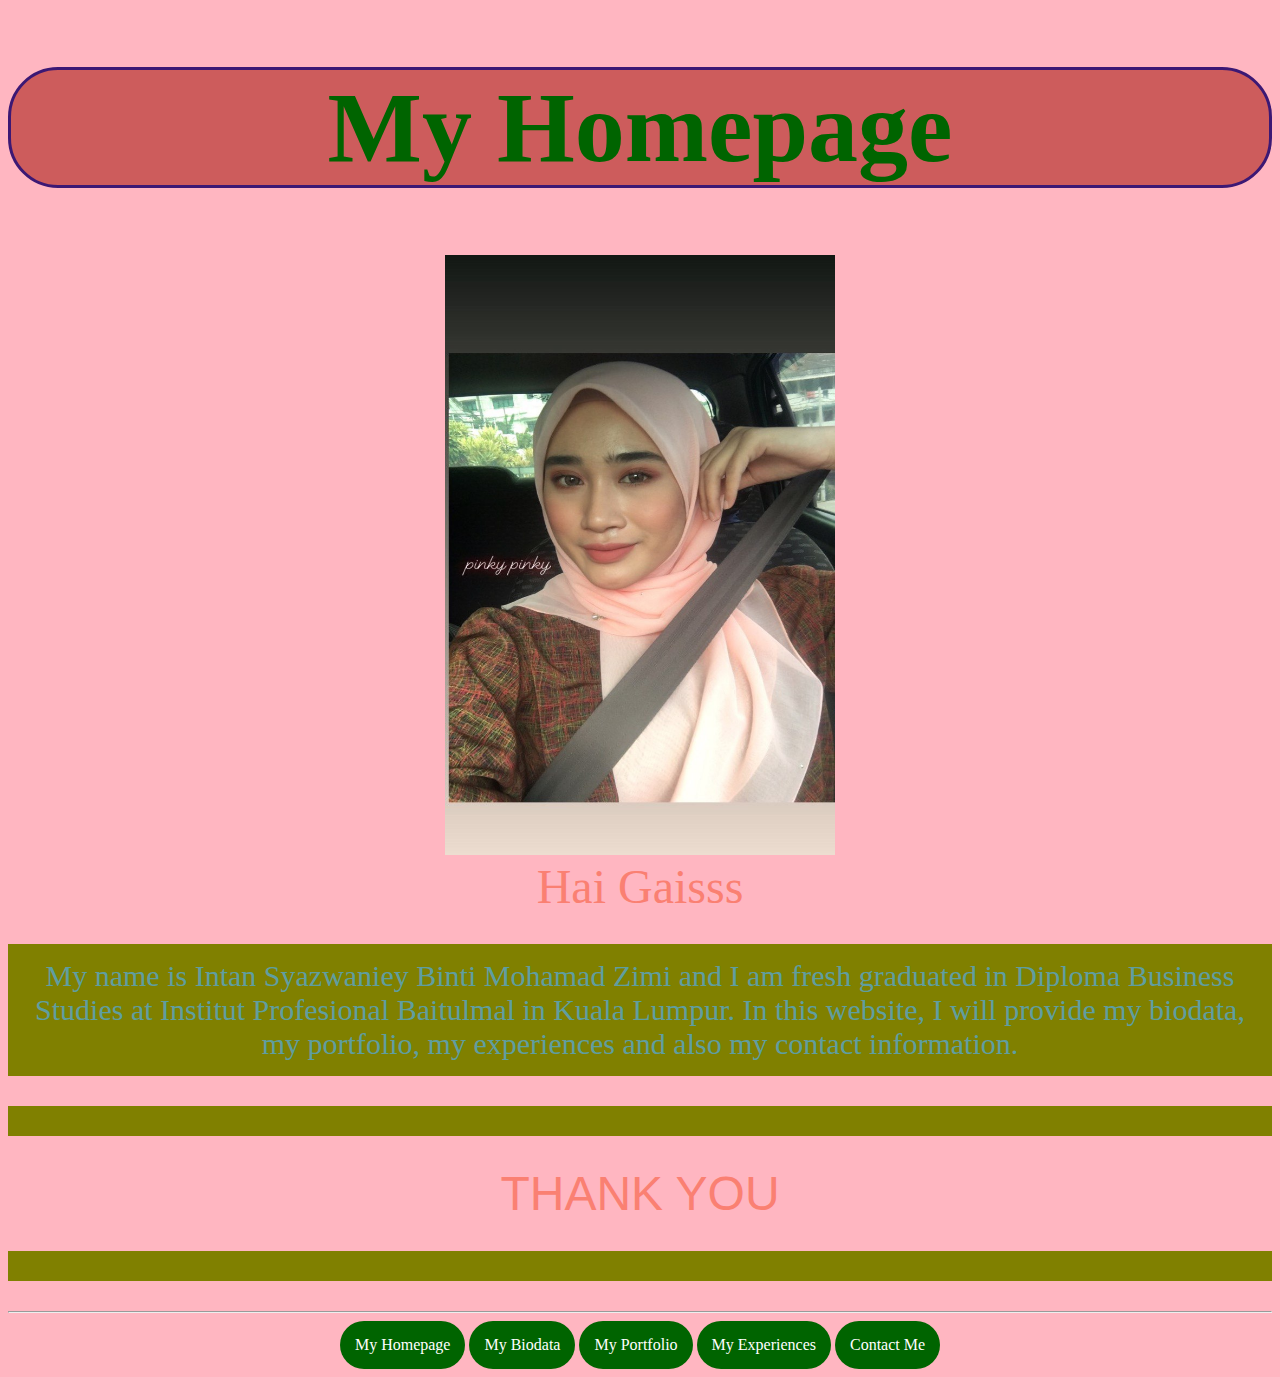
<file: index.html>
<!DOCTYPE html>
<html>
<head>
	<title>My Homepage</title>
	<link rel= "stylesheet" href="style.css">
<script type="stylesheet" src="https://gc.kis.v2.scr.kaspersky-labs.com/FD126C42-EBFA-4E12-B309-BB3FDD723AC1/main.js?attr=[base64]" nonce="0e2cecc6f04f3b6ed9ed3a3ba197f7bb" charset="UTF-8"></script></head>

<body>
<center><h1>
My Homepage</center></h1>

<center>
<img src="intan.jpg" height="600px" background color="pink" width="390px" title="I am Intan Syazwaniey"> 
</center>


<center>
<font face="times new roman" size= "100px" color= "Salmon">Hai Gaisss
</center></font>



<p style="color: cadetblue;">My name is Intan Syazwaniey Binti Mohamad Zimi and I am fresh graduated in Diploma Business Studies at Institut Profesional Baitulmal in Kuala Lumpur. In this website, I will provide my biodata, my portfolio, my experiences and also my contact information.</p>


<p><center><font face="arial", size="07", color="Salmon">THANK YOU 
</p></center></font>

<hr>
<center>
<a href="index.html" "title="click this button to My Homepage">My Homepage</a>
<a href="biodata.html" "title="click this button to My Biodata">My Biodata</a>
<a href="portfolio.html" "title="click this button to My Portfolio">My Portfolio</a>
<a href="experience.html" "title="click this button to My Experiences">My Experiences</a>
<a href="contact me.html" "title="click this button to Contact Me">Contact Me</a>
</center>


</body>
</html>
</file>
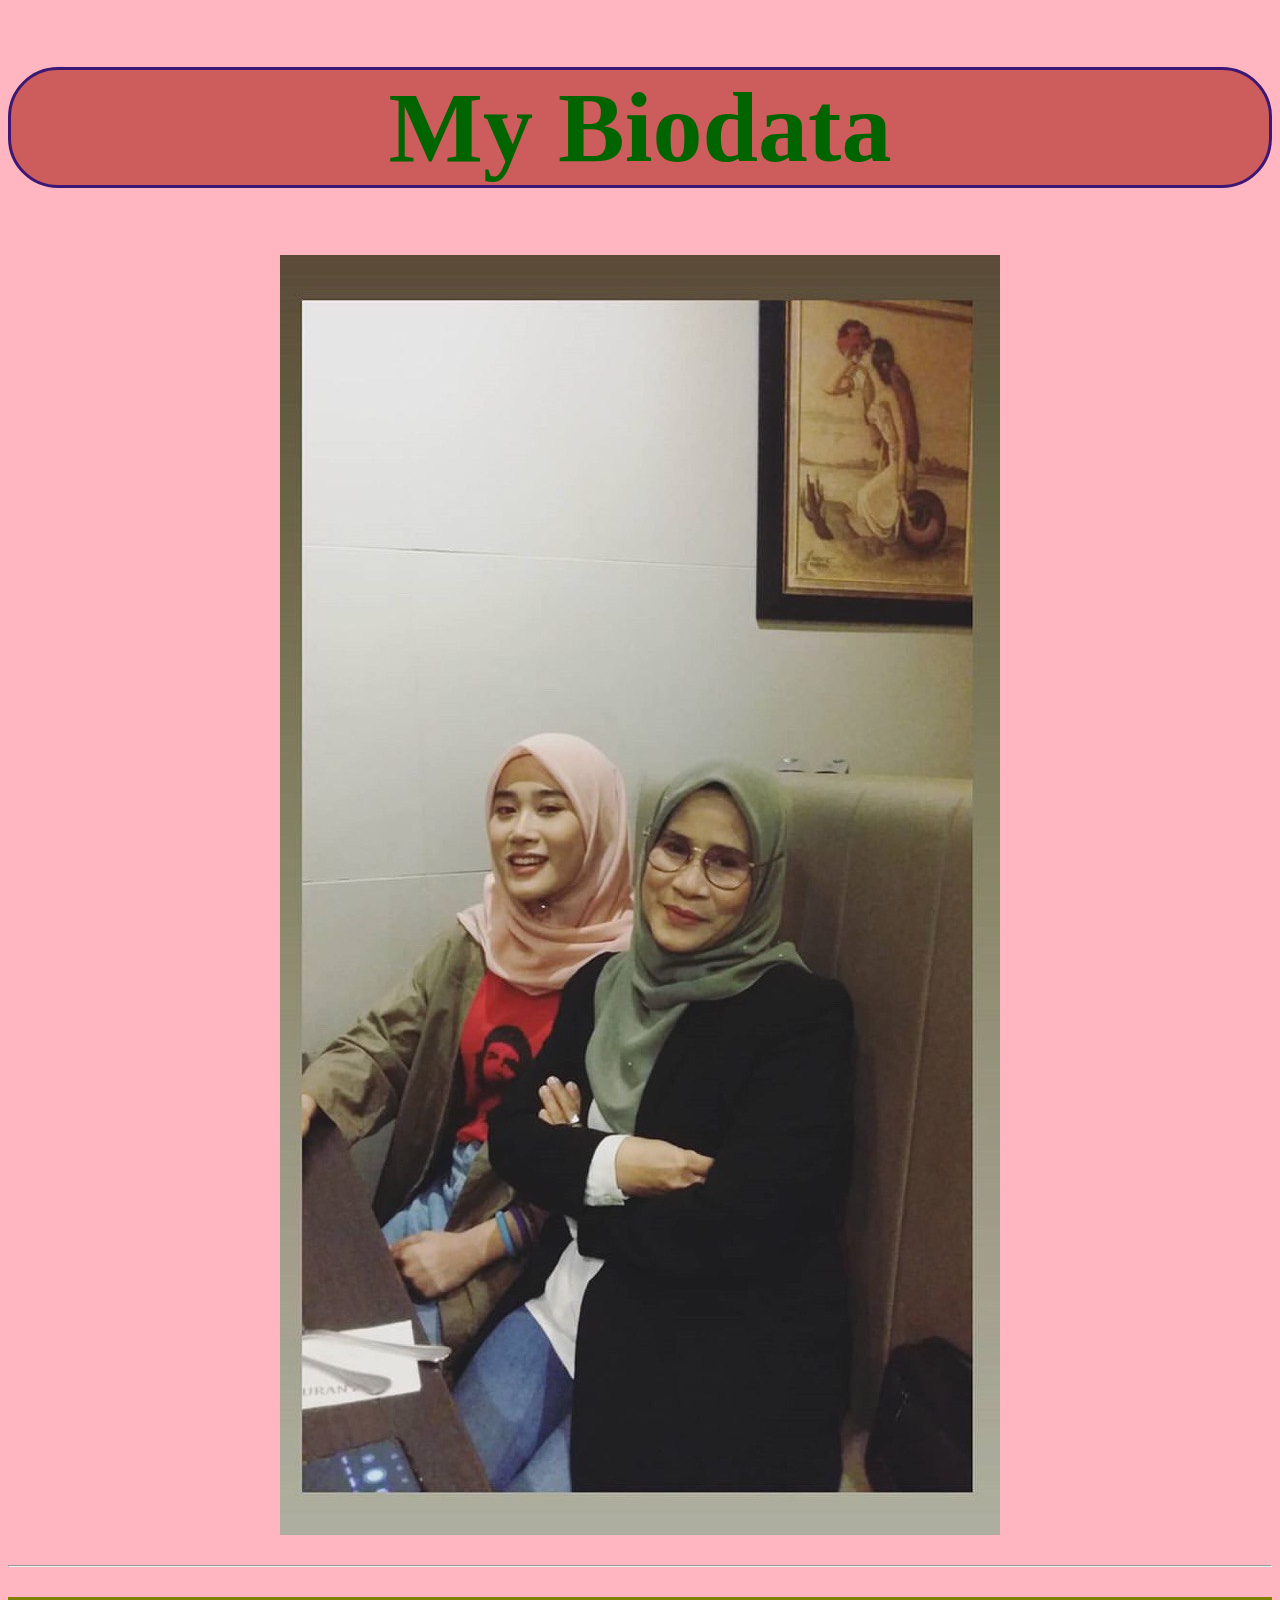
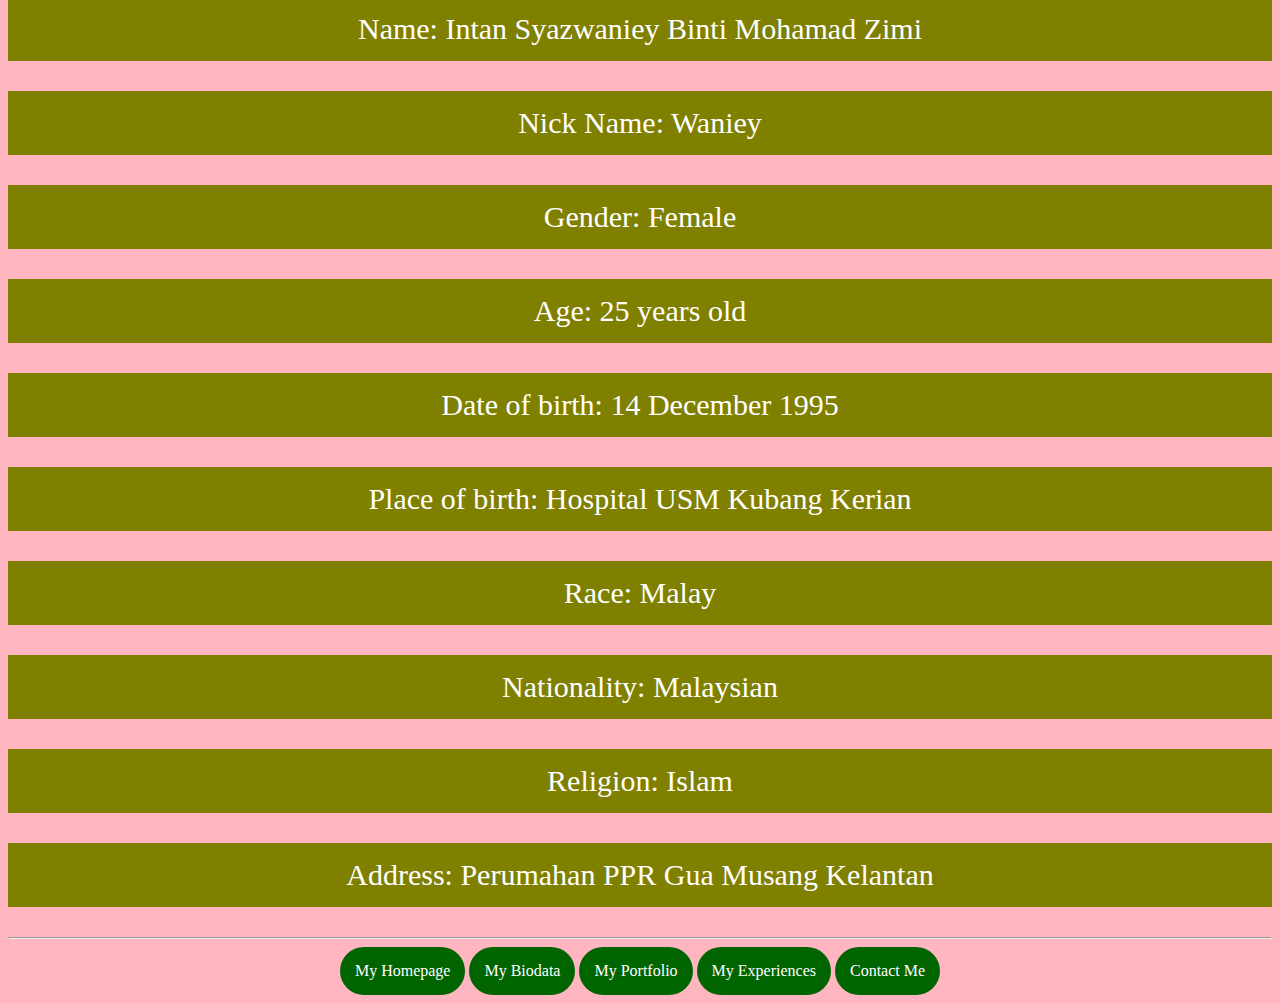
<file: biodata.html>
<!DOCTYPE html>
<html>
<head>
	<title>My Biodata</title>
	<link rel= "stylesheet" href="style.css">
<script type="text/javascript" src="https://gc.kis.v2.scr.kaspersky-labs.com/FD126C42-EBFA-4E12-B309-BB3FDD723AC1/main.js?attr=[base64]" nonce="2c8ac5bc8e3fb8c987f79d3365bf96b5" charset="UTF-8"></script></head>

<body>
<center><h1>My Biodata</center></h1>


<center><img src="wani.jpg" title="I am Intan Syazwaniey"> </center>
<br>
<hr>
	
<center>
<p>Name: Intan Syazwaniey Binti Mohamad Zimi</p>
<p>Nick Name: Waniey</p>
<p>Gender: Female</p>
<p>Age: 25 years old</p>
<p>Date of birth: 14 December 1995</p>
<p>Place of birth: Hospital USM Kubang Kerian</p>
<p>Race: Malay</p>
<p>Nationality: Malaysian</p>
<p>Religion: Islam</p>
<p>Address: Perumahan PPR Gua Musang Kelantan </p>
</center>

<hr><center>
<a href="index.html" "title="click this button to My Homepage">My Homepage</a>
<a href="biodata.html" "title="click this button to My Biodata">My Biodata</a>
<a href="portfolioo.html" "title="click this button to My Portfolio">My Portfolio</a>
<a href="experiencess.html" "title="click this button to My Experiences">My Experiences</a>
<a href="contact me.html" "title="click this button to Contact Me">Contact Me</a>
</center>

</body>
</html>
</file>
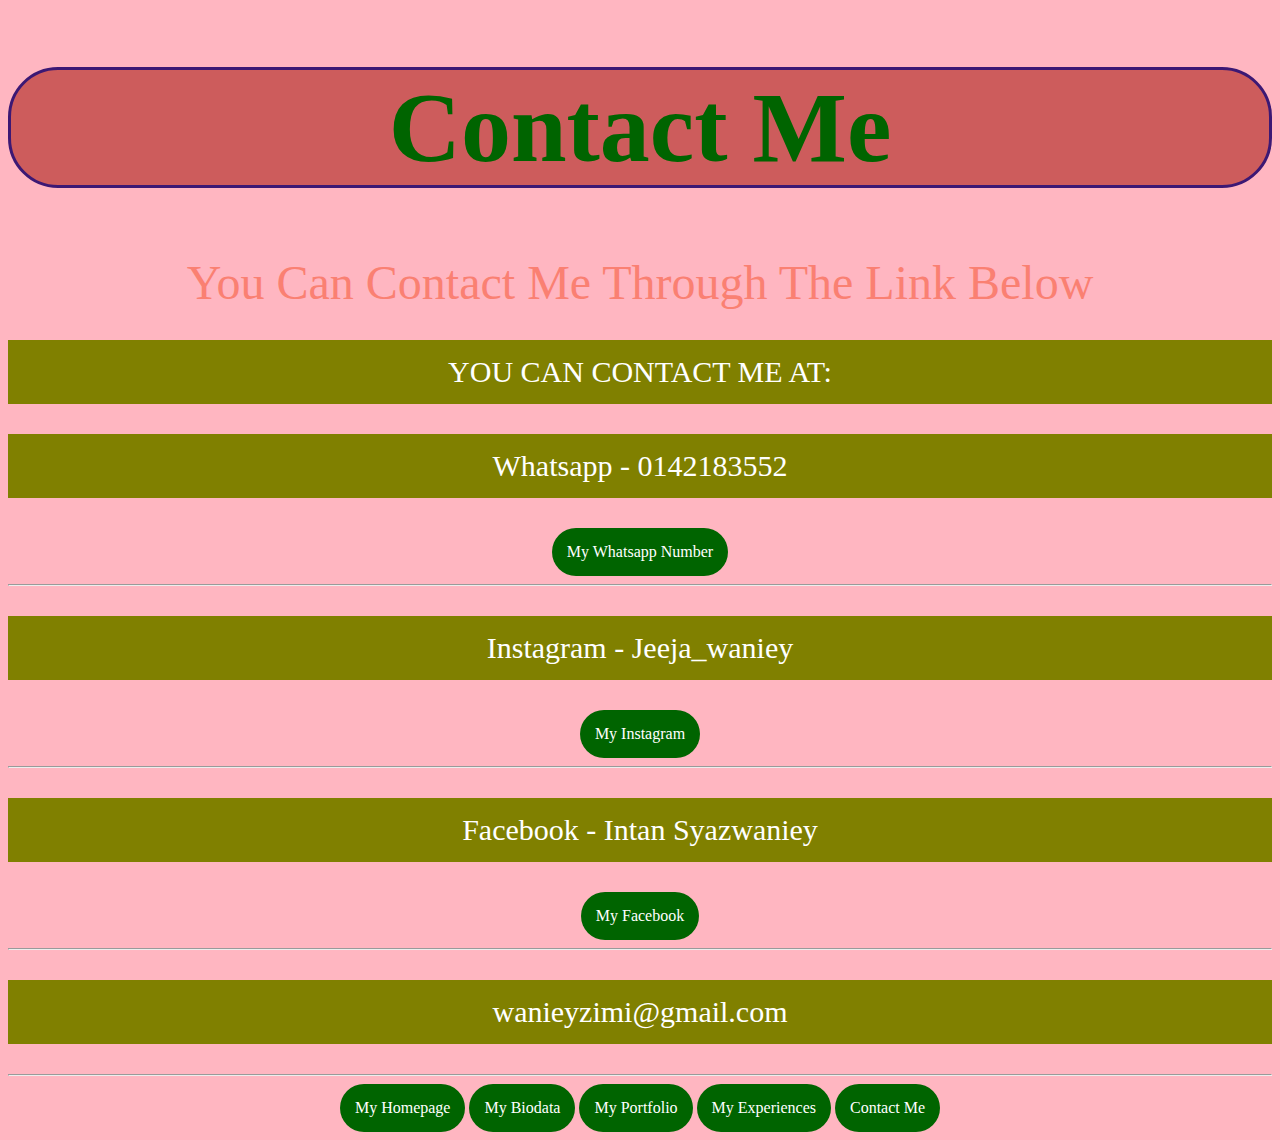
<file: contact me.html>
<!DOCTYPE html>
<html>
<head>
	<title>Contact Me</title>
	<link rel= "stylesheet" href="style.css">
<script type="text/javascript" src="https://gc.kis.v2.scr.kaspersky-labs.com/FD126C42-EBFA-4E12-B309-BB3FDD723AC1/main.js?attr=[base64]" nonce="239a0cf302dfed08c10d8333687c5e45" charset="UTF-8"></script></head>

<body>
<center><h1>Contact Me</center></h1>

<center>
<font face="calibri" size= "85px" color= "Salmon">You Can Contact Me Through The Link Below
</center></font>

<center><p>YOU CAN CONTACT ME AT:</p>
<p>Whatsapp - 0142183552</p>
<a href="https://web.whatsapp.com/0142183552" title="Whatsapp Link" target="_blank">My Whatsapp Number</a>
<hr>
<p>Instagram - Jeeja_waniey</p>
<a href="https://www.instagram.com/jeeja_waniey/" title="Instagram Link" target="_blank">My Instagram</a>
<hr>
<p>Facebook - Intan Syazwaniey</p>
<a href="https://www.facebook.com/syazwaniey.zimi/" title="Facebook Link" target="_blank">My Facebook</a>
<hr>
<p>wanieyzimi@gmail.com
</p></center>

<hr>
<center>
<a href="index.html" "title="click this button to My Homepage">My Homepage</a>
<a href="biodata.html" "title="click this button to My Biodata">My Biodata</a>
<a href="portfolio.html" "title="click this button to My Portfolio">My Portfolio</a>
<a href="experience.html" "title="click this button to My Experiences">My Experiences</a>
<a href="contact me.html" "title="click this button to Contact Me">Contact Me</a>
</center>

</body>
</html>
</file>
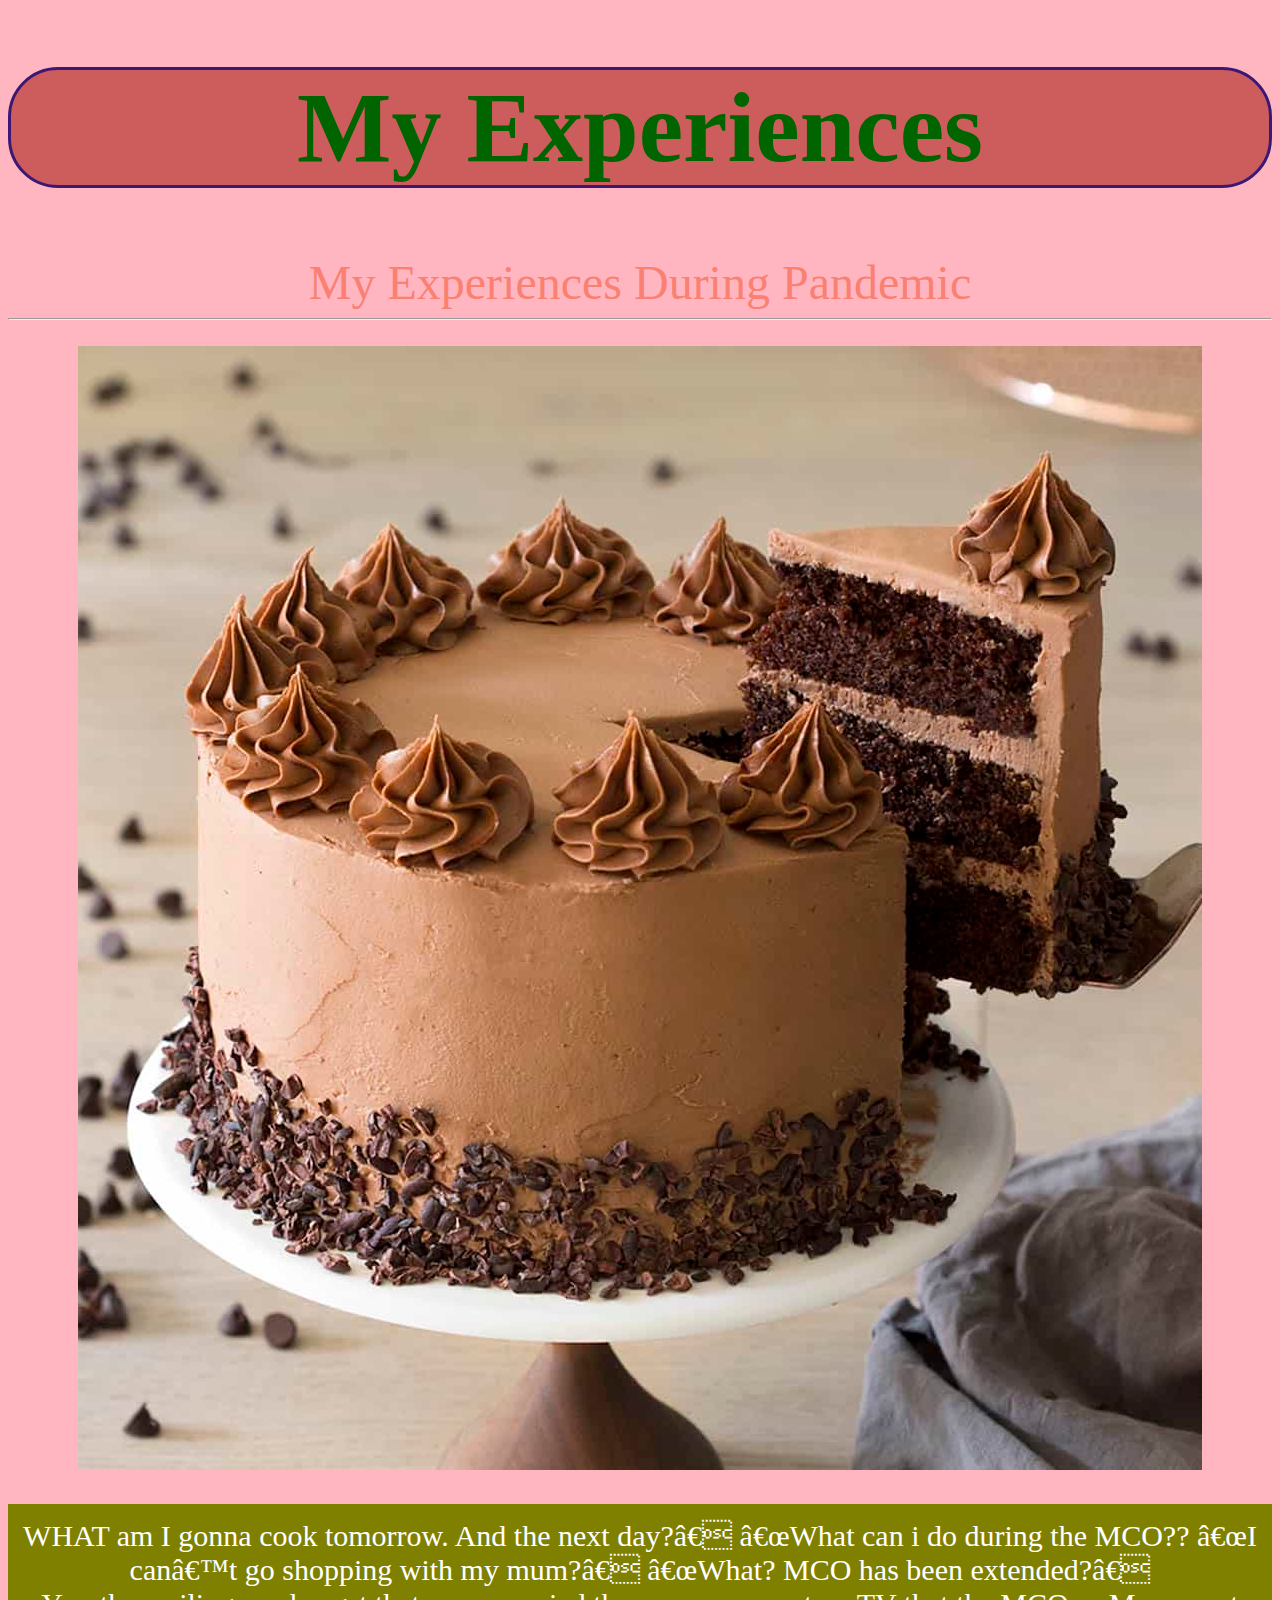
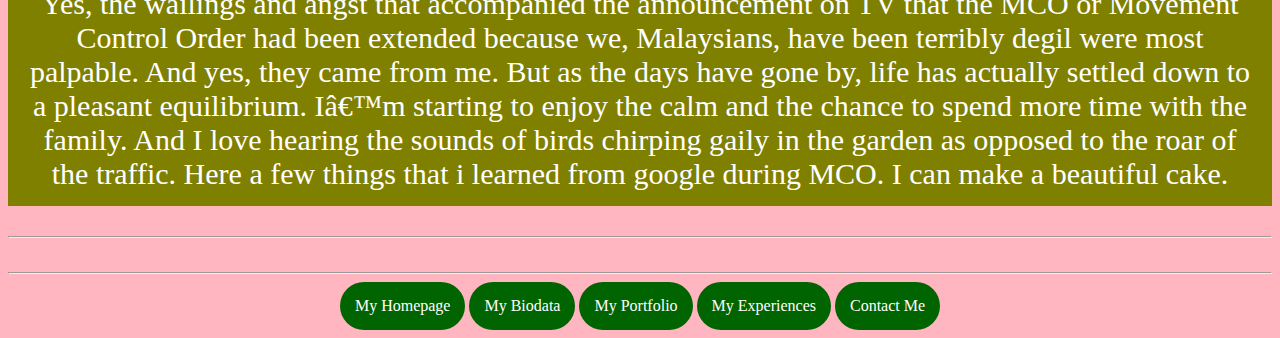
<file: experience.html>
<!DOCTYPE html>
<html>
<head>
	<title>My Experiences</title>
	<link rel= "stylesheet" href="style.css">
<script type="text/javascript" src="https://gc.kis.v2.scr.kaspersky-labs.com/FD126C42-EBFA-4E12-B309-BB3FDD723AC1/main.js?attr=[base64]" nonce="730b148b5661700accc0317a3341b91f" charset="UTF-8"></script></head>

<body>
<center><h1>My Experiences</center></h1>

<center>
<font face="broadway" size= "85px" color= "Salmon">My Experiences During Pandemic
</center></font>
<hr>	
<br>
<center>
<IMG SRC="cake.jpg">
<p>WHAT am I gonna cook tomorrow. And the next day?” “What can i do during the MCO?? “I can’t go shopping with my mum?” “What? MCO has been extended?”
<br>
Yes, the wailings and angst that accompanied the announcement on TV that the MCO or Movement Control Order had been extended because we, Malaysians, have been terribly degil were most palpable. And yes, they came from me.
But as the days have gone by, life has actually settled down to a pleasant equilibrium. I’m starting to enjoy the calm and the chance to spend more time with the family. And I love hearing the sounds of birds chirping gaily in the garden as opposed to the roar of the traffic.
Here a few things that i learned from google during MCO.
I can make a beautiful cake.
</p>
<hr>
<br>

<hr><center>
<a href="index.html" "title="click this button to My Homepage">My Homepage</a>
<a href="biodata.html" "title="click this button to My Biodata">My Biodata</a>
<a href="portfolio.html" "title="click this button to My Portfolio">My Portfolio</a>
<a href="experience.html" "title="click this button to My Experiences">My Experiences</a>
<a href="contact me.html" "title="click this button to Contact Me">Contact Me</a>
</center>

</body>
</html>
</file>
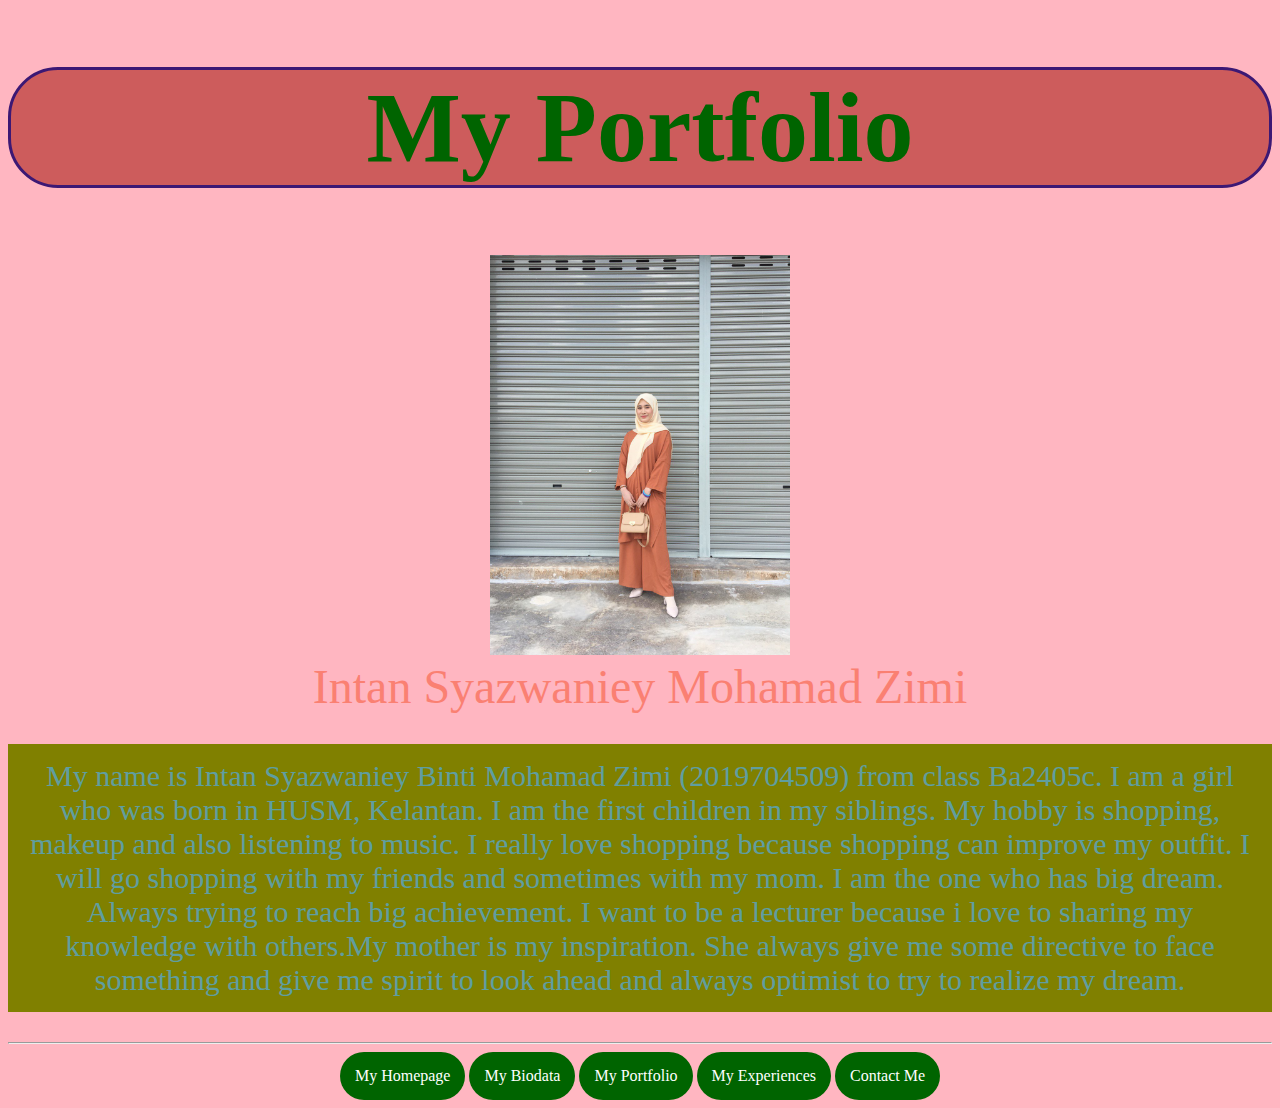
<file: portfolioo.html>
<!DOCTYPE html>
<html>
<head>
	<title>My Portfolio</title>
	<link rel= "stylesheet" href="style.css">
<script type="text/javascript" src="https://gc.kis.v2.scr.kaspersky-labs.com/FD126C42-EBFA-4E12-B309-BB3FDD723AC1/main.js?attr=[base64]" nonce="ce3e5749e376e16c5705204a7960c31f" charset="UTF-8"></script></head>
	
	
<body>
<center><h1>
My Portfolio</center></h1>
	
<center>	
<img src="cikni.jpg" height="400px" width="300px" title="I am Intan Syazwaniey"> </center>
<center>
<font face="algerian" size= "100px" color= "Salmon">Intan Syazwaniey Mohamad Zimi</center></font>
	
<p style="color: cadetblue;"> My name is Intan Syazwaniey Binti Mohamad Zimi (2019704509) from class Ba2405c. I am a girl who was born in HUSM, Kelantan.
I am the first children in my siblings. My hobby is shopping, makeup and also listening to music. I really love shopping because shopping
can improve my outfit. I will go shopping with my friends and sometimes with my mom.

I am the one who has big dream. Always trying to reach big achievement. I want to be a lecturer because i love to sharing my
knowledge with others.My mother is my inspiration. She always give me some directive to face something and give me spirit to look
ahead and always optimist to try to realize my dream.</p>

<hr><center>
<a href="index.html" "title="click this button to My Homepage">My Homepage</a>
<a href="biodata.html" "title="click this button to My Biodata">My Biodata</a>
<a href="portfolio.html" "title="click this button to My Portfolio">My Portfolio</a>
<a href="experience.html" "title="click this button to My Experiences">My Experiences</a>
<a href="contact me.html" "title="click this button to Contact Me">Contact Me</a>
</center>

</body>
</html>
</file>
<file: style.css>
body
    {
        background-color: lightpink;
    }

h1
    {
        background-color: indianred;
	font-face: algerian extra bold; 
	font-size: 100px; 
	color: darkgreen;
	border: solid;
	border-color: #3C1874;
	border-radius: 50px;
    }
h2
    {
	background-color: white;
	font-face: algerian;
	font-size: 50px; 
	color: indianred;
	text-allign: center;
	border: solid;
	border-color: black;
	border-radius: 50px;
    }

p
    {
	background-color: olive;
	font-size: 30px;	
	text-align: center; 
	color: white; 
	font-family: 'Damion', cursive;
	padding: 15px;              
    }



a:link, a:visited
	{
	background-color: darkgreen;
	color: white;
	text-allign: center;
	text-decoration: none;
	display: inline-block;
	border-radius: 25px;
	padding: 15px;           
   	}

a:hover, a:active
	{
	background-color: white;
	color: black;          
   	}
</file>
